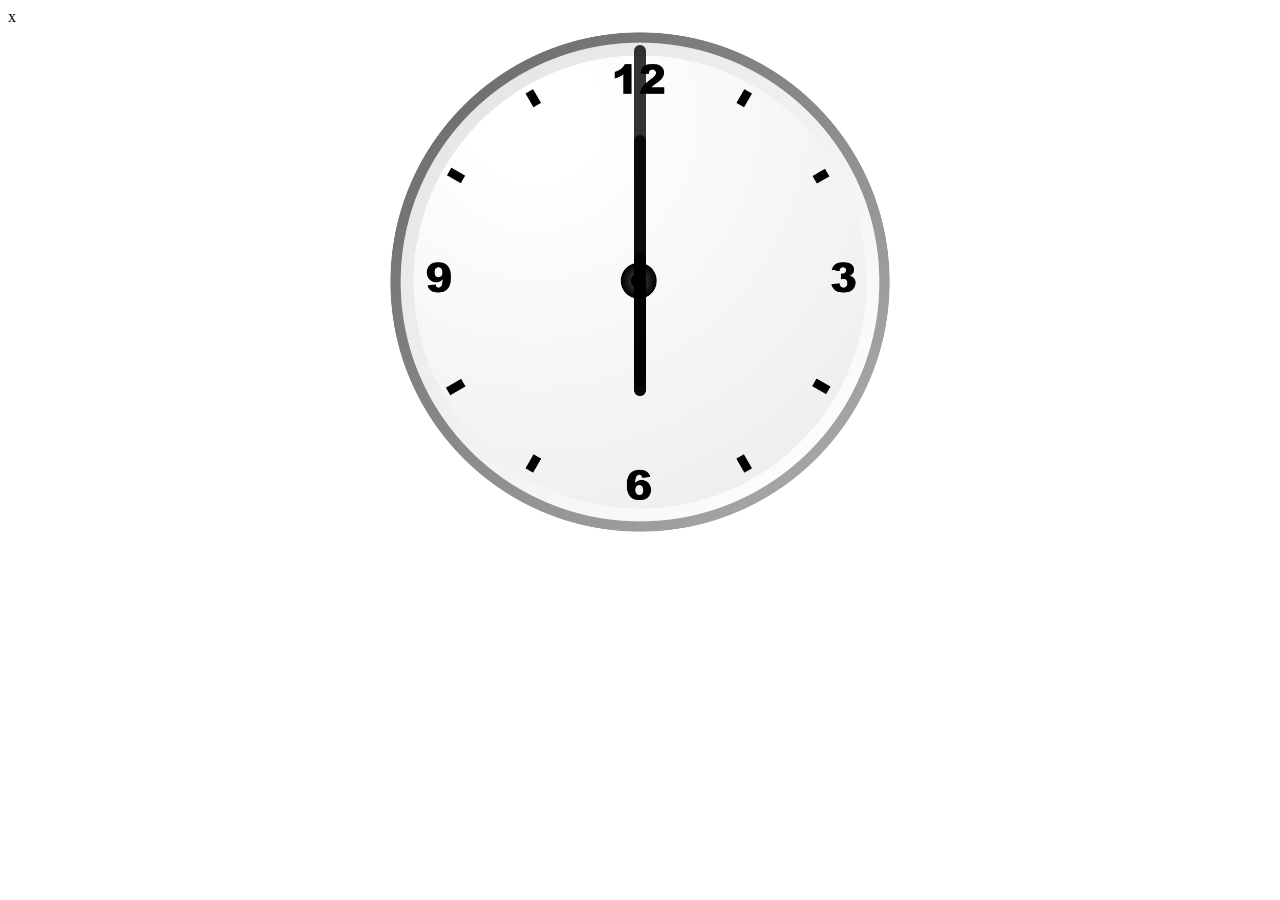
<file: clock.html>
x<!DOCTYPE html>
<html lang="en">
<head>
    <meta charset="UTF-8">
    <meta name="viewport" content="width=device-width, initial-scale=1.0">
    <title>clock with js</title>
    <link rel="stylesheet" href="clock.css">
    <script src="clock.js"></script>
<body>
 <div id="clockContainer">
        <div id="hour"></div>
        <div id="minute"></div>
        <div id="second"></div>
 </div>
   
</head>
</body>
</html>
</file>
<file: clock.css>
#clockContainer{
    position: retative;
    margin: auto;
    height: 40vw;
    width: 40vw;
    background: url(cloc..png) no-repeat;
    background-size: 100%;
    }

#hour, #minute, #second{
    position: absolute;
    background: black;
    border-radius: 10px;
    transform-origin: bottom;
}    
#hour{
    width: 1%;
    height: 15%;
    top: 28%;
    left: 49.5%;
    opacity: 0.8;
}
#minute{
    width: 1%;
    height: 29%;
    top: 15%;
    left: 49.5%;
    opacity: 0.8;
}
#second{
    width: 1%;
    height: 39%;
    top: 5%;
    left: 49.5%;
    opacity: 0.8;
}
</file>
